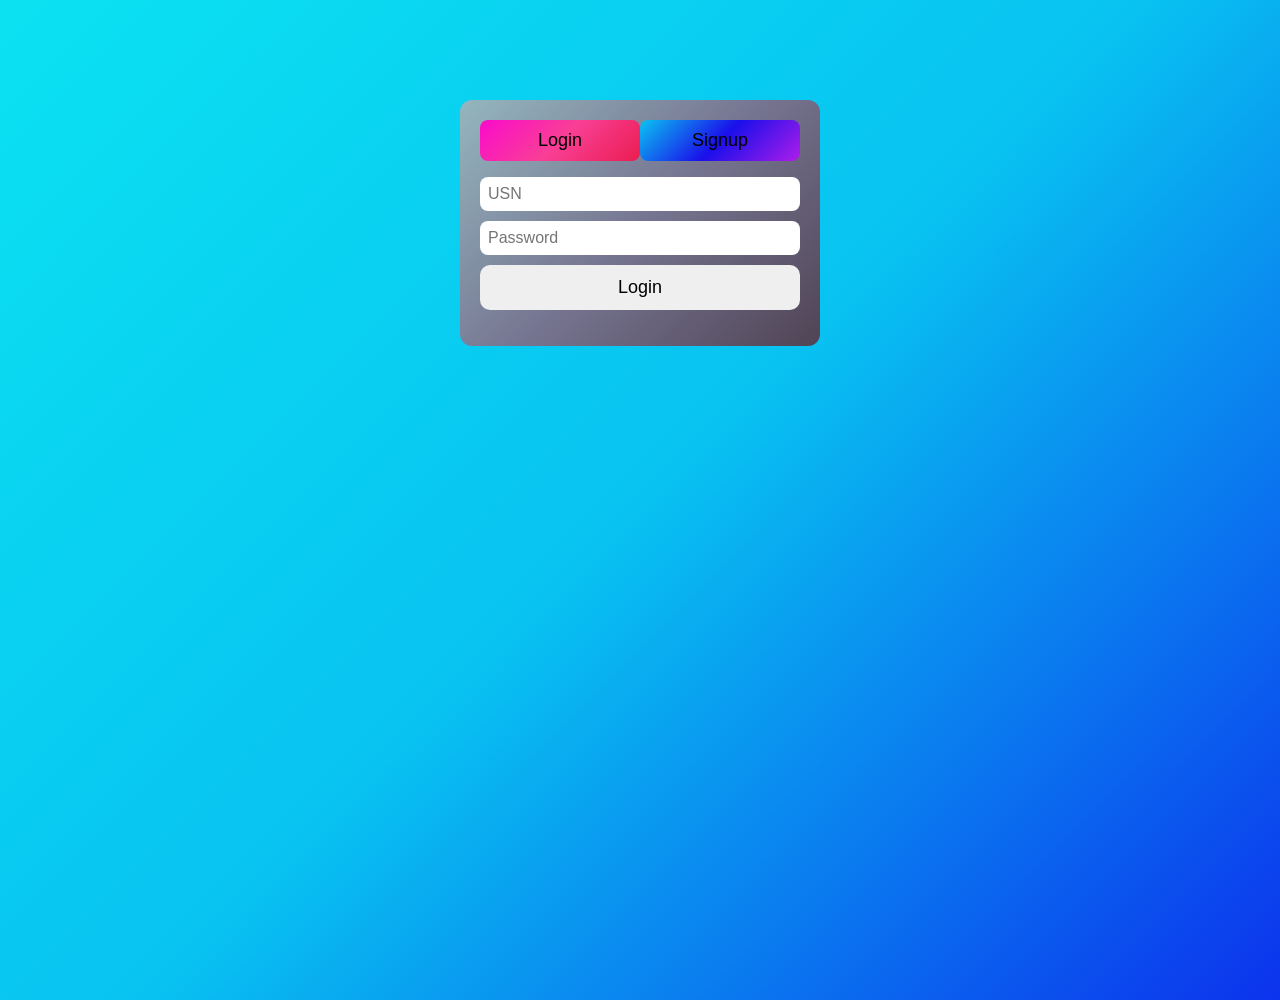
<file: index.html>
<html>
    <head>
        <link rel="stylesheet" href="style.css">
        <title>SmartPantry</title>
    </head>
    <body>
        <header>
            <div class="logo"><img src="logo.png" alt="Logo"></div>
            <div class="name">
                <div class="t itle">What's Left in the Kitchen</div>
                <div class="slogan">-Saving thae best for last</div>
            </div>
            <div class="logged-in"><img src="icon.png" alt="User-icon"><br><span><i id="username-display">username</i></span></div>
        </header>
        <div class="content-wrapper">
            <nav class="sidebar">
                <div class="nav-container">
                    <button class="tab active nav-button">Home</button>
                    <button class="tab nav-button">Add</button>
                    <button class="tab nav-button">Parser</button>
                    <button class="tab nav-button">Select</button>
                    <button class="tab nav-button">Substitute</button>
                    <button class="tab nav-button">AI</button>
                    <button class="tab nav-button">Logout</button>
                </div>
            </nav>
            <main>
                <section id="home" class="page">
                    <h2 class="page-title">Welcome to SmartPantry</h2>
                    <p>SmartPantry helps you keep track of what's in your kitchen, decide what to use, and get smart suggestions on what to cook or buy next.</p>
                    <p>Here's how to use this site:</p>
                    <ul class="home-list">
                        <li><b>Add</b> – enter an item's name and quantity to add it to your pantry list. You can delete individual items or clear the whole list at once.</li>
                        <li><b>Select</b> – tick the checkboxes next to items you want to use, then hit Confirm to send them onward to AI. Deselect All clears every checkbox in one click.</li>
                        <li><b>AI</b> – based on whatever you selected, this page will suggest recipes, substitutes, or what to restock.</li>
                        <li><b>Logout</b> – securely sign out and return to the login page.</li>
                    </ul>
                    <p class="home-tip">Tip: keep your pantry list updated after every grocery run so AI suggestions stay accurate.</p>
                </section>

                <section id="add" class="page" hidden>
                    <h2 class="page-title">Add Items</h2>
                    <form id="add-form">
                        <input type="text" id="item-name" placeholder="Item name" required>
                        <input type="text" id="item-qty" placeholder="Quantity" min="1" required>
                        <button type="submit">Add Item</button>
                    </form>
                    <button id="clear-all-btn">Clear All</button>
                    <ul id="item-list"></ul>
                </section>

                <section id="parser" class="page" hidden>
                    <h2 class="page-title">Recipe Parser Engine</h2>
                    <p>Paste the full HTML source of a food blog's recipe page below (right-click the page → "View Page Source" → copy all → paste here). The engine first looks for the page's structured recipe data, and falls back to scanning the raw markup for ingredient/instruction sections if the blog doesn't provide it.</p>
                    <textarea id="parser-input" rows="8" placeholder="Paste recipe page HTML here..."></textarea>
                    <button id="parse-btn">Parse Recipe</button>
                    <div id="parser-result"></div>
                </section>

                <section id="select" class="page" hidden>
                    <h2 class="page-title">Select Items</h2>
                    <ul id="select-list"></ul>
                    <button id="confirm-btn">Confirm</button>
                    <button id="deselect-btn">Deselect All</button>
                </section>

                <section id="substitute" class="page" hidden>
                    <h2 class="page-title">AI Substitution Matrix</h2>
                    <p>Missing an ingredient? Enter it below — the AI will suggest common substitutes and flag any you already have in your pantry.</p>
                    <div class="sub-input-row">
                        <input type="text" id="sub-ingredient-input" placeholder="e.g. buttermilk, egg, breadcrumbs">
                        <button id="sub-find-btn">Find Substitutes</button>
                    </div>
                    <div id="sub-result"></div>
                </section>

                <section id="ai" class="page" hidden>
                    <h2 class="page-title">AI Suggestions</h2>
                    <p>Selected items:</p>
                    <ul id="ai-selected-list"></ul>
                    <button id="get-recipe-btn">Get Recipe Suggestion</button>
                    <div id="ai-result"></div>
                </section>

                <section id="logout" class="page" hidden></section>
            </main>
        </div>

        <script>
            // ⚠️ For personal / local use only. Do not upload this file anywhere public —
            // this key will be visible to anyone who opens the file.
            const GEMINI_API_KEY = "AQ.Ab8RN6KjPdHg_yLD7TuNWLvl09ah_7djv-WtDq31-cU6472OiA";
            const GEMINI_MODEL = "gemini-3.6-flash";

            // ---- guard: redirect to login if not signed in ----
            if (!localStorage.getItem('currentUser')) {
                window.location.href = 'login.html';
            } else {
                const currentUser = JSON.parse(localStorage.getItem('currentUser'));
                document.getElementById('username-display').textContent = currentUser.usn;

                // ---- per-USN pantry storage helpers ----
                function pantryStorageKey() {
                    return 'pantry_' + currentUser.usn;
                }
                function loadPantry() {
                    try {
                        return JSON.parse(localStorage.getItem(pantryStorageKey()) || '[]');
                    } catch {
                        return [];
                    }
                }
                function savePantry() {
                    localStorage.setItem(pantryStorageKey(), JSON.stringify(pantryItems));
                }

                // ---- shared state (loaded per logged-in USN) ----
                let pantryItems = loadPantry(); // { id, name, qty, selected }
                let nextId = pantryItems.reduce((max, i) => Math.max(max, i.id), 0) + 1;

                const tabs = document.querySelectorAll('.tab');
                const pages = document.querySelectorAll('.page');

                // ---- single source of truth for switching pages ----
                function switchToPage(pageId) {
                    tabs.forEach(t => t.classList.remove('active'));
                    tabs.forEach(t => {
                        if (t.textContent.trim().toLowerCase() === pageId) {
                            t.classList.add('active');
                        }
                    });
                    pages.forEach(page => { page.hidden = page.id !== pageId; });

                    if (pageId === 'add') renderItemList();
                    if (pageId === 'select') renderSelectList();
                    if (pageId === 'ai') renderAiSelected();
                }

                tabs.forEach(function (tab) {
                    tab.addEventListener('click', function () {
                        const targetId = tab.textContent.trim().toLowerCase();

                        if (targetId === 'logout') {
                            localStorage.removeItem('currentUser');
                            window.location.href = 'login.html';
                            return;
                        }

                        switchToPage(targetId);
                    });
                });

                // ---- Add page ----
                const addForm = document.getElementById('add-form');
                const itemList = document.getElementById('item-list');
                const clearAllBtn = document.getElementById('clear-all-btn');

                addForm.addEventListener('submit', function (e) {
                    e.preventDefault();

                    const nameInput = document.getElementById('item-name');
                    const qtyInput = document.getElementById('item-qty');

                    pantryItems.push({
                        id: nextId++,
                        name: nameInput.value,
                        qty: qtyInput.value,
                        selected: false
                    });

                    nameInput.value = '';
                    qtyInput.value = '';
                    savePantry();
                    renderItemList();
                });

                clearAllBtn.addEventListener('click', function () {
                    pantryItems = [];
                    savePantry();
                    renderItemList();
                });

                function renderItemList() {
                    itemList.innerHTML = '';
                    pantryItems.forEach(function (item) {
                        const li = document.createElement('li');
                        li.textContent = `${item.name} - ${item.qty} `;

                        const deleteBtn = document.createElement('button');
                        deleteBtn.textContent = 'Delete';
                        deleteBtn.addEventListener('click', function () {
                            pantryItems = pantryItems.filter(i => i.id !== item.id);
                            savePantry();
                            renderItemList();
                        });

                        li.appendChild(deleteBtn);
                        itemList.appendChild(li);
                    });
                }

                // ---- Recipe Parser Engine ----
                // Runs entirely in the browser on HTML you paste in (no network fetch —
                // arbitrary cross-origin blog pages can't be fetched client-side due to
                // CORS, so this avoids that limitation entirely).
                const parserInput = document.getElementById('parser-input');
                const parseBtn = document.getElementById('parse-btn');
                const parserResult = document.getElementById('parser-result');

                parseBtn.addEventListener('click', function () {
                    const html = parserInput.value.trim();
                    if (!html) {
                        parserResult.innerHTML = `<p class="ai-error">Paste some page HTML first.</p>`;
                        return;
                    }

                    let recipe = null;
                    try {
                        recipe = extractFromJsonLd(html) || extractByHeuristics(html);
                    } catch {
                        recipe = null;
                    }

                    if (!recipe || (!recipe.ingredients.length && !recipe.steps.length)) {
                        parserResult.innerHTML = `<p class="ai-error">Couldn't find a recognizable recipe in that page. Try pasting the full page source (Ctrl/Cmd+U or "View Page Source"), not just the visible text.</p>`;
                        return;
                    }

                    renderParsedRecipe(recipe);
                });

                // Attempt 1: look for schema.org JSON-LD Recipe markup — this is how most
                // real recipe blogs mark themselves up for Google/Pinterest, and how
                // production recipe parsers/scrapers actually work under the hood.
                function extractFromJsonLd(html) {
                    const doc = new DOMParser().parseFromString(html, 'text/html');
                    const scripts = doc.querySelectorAll('script[type="application/ld+json"]');

                    for (const script of scripts) {
                        let data;
                        try {
                            data = JSON.parse(script.textContent);
                        } catch {
                            continue;
                        }

                        const nodes = flattenJsonLd(data);
                        const recipeNode = nodes.find(function (node) {
                            const type = node['@type'];
                            return type === 'Recipe' || (Array.isArray(type) && type.includes('Recipe'));
                        });

                        if (recipeNode) {
                            return {
                                title: recipeNode.name || 'Parsed Recipe',
                                servings: recipeNode.recipeYield ? String(recipeNode.recipeYield) : '',
                                ingredients: (recipeNode.recipeIngredient || []).map(String),
                                steps: extractInstructions(recipeNode.recipeInstructions),
                                source: 'structured data (JSON-LD)'
                            };
                        }
                    }
                    return null;
                }

                // JSON-LD can nest the Recipe inside @graph, or the root can be an array
                // of objects — flatten everything into one list so we can search it.
                function flattenJsonLd(data) {
                    const list = [];
                    function walk(node) {
                        if (!node) return;
                        if (Array.isArray(node)) {
                            node.forEach(walk);
                        } else if (typeof node === 'object') {
                            list.push(node);
                            if (node['@graph']) walk(node['@graph']);
                        }
                    }
                    walk(data);
                    return list;
                }

                function extractInstructions(instructions) {
                    if (!instructions) return [];
                    if (typeof instructions === 'string') {
                        return instructions.split(/\n+/).map(s => s.trim()).filter(Boolean);
                    }
                    if (Array.isArray(instructions)) {
                        return instructions.map(function (step) {
                            if (typeof step === 'string') return step;
                            if (step.text) return step.text;
                            if (step.itemListElement) return extractInstructions(step.itemListElement).join(' ');
                            return '';
                        }).filter(Boolean);
                    }
                    return [];
                }

                // Attempt 2 (fallback): no JSON-LD present — scan the raw HTML for
                // elements whose class/id names hint at ingredients or instructions,
                // which is how most older or messier food blogs structure their markup.
                function extractByHeuristics(html) {
                    const doc = new DOMParser().parseFromString(html, 'text/html');

                    const titleEl = doc.querySelector('h1') || doc.querySelector('title');
                    const title = titleEl ? titleEl.textContent.trim() : 'Parsed Recipe';

                    const ingredientKeywords = /ingredient/i;
                    const stepKeywords = /(instruction|direction|method|step)/i;

                    return {
                        title: title,
                        servings: '',
                        ingredients: collectListItemsNear(doc, ingredientKeywords),
                        steps: collectListItemsNear(doc, stepKeywords),
                        source: 'heuristic scan'
                    };
                }

                function collectListItemsNear(doc, keywordRegex) {
                    const items = [];
                    const all = doc.querySelectorAll('[class], [id]');
                    all.forEach(function (el) {
                        const hint = `${el.className} ${el.id}`;
                        if (keywordRegex.test(hint)) {
                            el.querySelectorAll('li').forEach(function (li) {
                                const text = li.textContent.replace(/\s+/g, ' ').trim();
                                if (text) items.push(text);
                            });
                        }
                    });
                    return [...new Set(items)]; // de-duplicate, keep order
                }

                function renderParsedRecipe(recipe) {
                    const ingredientsHtml = recipe.ingredients
                        .map((ing, idx) => `
                            <li>
                                <label>
                                    <input type="checkbox" class="parsed-ing-check" data-idx="${idx}" checked>
                                    <span>${escapeHtml(ing)}</span>
                                </label>
                            </li>`)
                        .join('');
                    const stepsHtml = recipe.steps.map(s => `<li>${escapeHtml(s)}</li>`).join('');

                    parserResult.innerHTML = `
                        <div class="recipe-card">
                            <div class="recipe-title">${escapeHtml(recipe.title)}</div>
                            <p class="location-note">Extracted via ${escapeHtml(recipe.source)}${recipe.servings ? ` &middot; serves ${escapeHtml(recipe.servings)}` : ''}</p>

                            <div class="recipe-section-label">Ingredients Found</div>
                            <ul class="parsed-ingredients">${ingredientsHtml || '<li>None found</li>'}</ul>
                            <button id="add-parsed-btn" ${recipe.ingredients.length ? '' : 'disabled'}>Add Checked Ingredients to Pantry</button>

                            <div class="recipe-section-label">Steps Found</div>
                            <ol class="recipe-steps">${stepsHtml || '<li>None found</li>'}</ol>
                        </div>
                    `;

                    const addParsedBtn = document.getElementById('add-parsed-btn');
                    if (addParsedBtn) {
                        addParsedBtn.addEventListener('click', function () {
                            const checked = document.querySelectorAll('.parsed-ing-check:checked');
                            checked.forEach(function (box) {
                                const idx = Number(box.dataset.idx);
                                const { name, qty } = splitIngredientText(recipe.ingredients[idx]);
                                pantryItems.push({ id: nextId++, name: name, qty: qty, selected: false });
                            });
                            savePantry();
                            addParsedBtn.textContent = 'Added!';
                            addParsedBtn.disabled = true;
                        });
                    }
                }

                // Best-effort split of e.g. "2 cups flour" into { qty: "2 cups", name: "flour" }.
                function splitIngredientText(text) {
                    const match = text.match(/^([\d¼½¾⅓⅔.\/\s]+(?:[a-zA-Z]+\.?)?)\s+(.*)$/);
                    if (match && match[2]) {
                        return { qty: match[1].trim(), name: match[2].trim() };
                    }
                    return { qty: '1', name: text.trim() };
                }

                // ---- Select page ----
                const selectList = document.getElementById('select-list');
                const confirmBtn = document.getElementById('confirm-btn');
                const deselectBtn = document.getElementById('deselect-btn');

                function renderSelectList() {
                    selectList.innerHTML = '';
                    pantryItems.forEach(function (item) {
                        const li = document.createElement('li');

                        const checkbox = document.createElement('input');
                        checkbox.type = 'checkbox';
                        checkbox.checked = item.selected;
                        checkbox.addEventListener('change', function () {
                            item.selected = checkbox.checked;
                            savePantry();
                        });

                        li.appendChild(checkbox);
                        li.appendChild(document.createTextNode(`${item.name} - ${item.qty}`));
                        selectList.appendChild(li);
                    });
                }

                confirmBtn.addEventListener('click', function () {
                    switchToPage('ai');
                });

                deselectBtn.addEventListener('click', function () {
                    pantryItems.forEach(item => item.selected = false);
                    savePantry();
                    renderSelectList();
                });

                // ---- AI page ----
                const aiSelectedList = document.getElementById('ai-selected-list');
                const getRecipeBtn = document.getElementById('get-recipe-btn');
                const aiResult = document.getElementById('ai-result');

                function renderAiSelected() {
                    aiSelectedList.innerHTML = '';
                    pantryItems.filter(i => i.selected).forEach(function (item) {
                        const li = document.createElement('li');
                        li.textContent = `${item.name} - ${item.qty}`;
                        aiSelectedList.appendChild(li);
                    });
                    // reset the result panel whenever the selection changes underneath it
                    aiResult.innerHTML = '';
                }

                getRecipeBtn.addEventListener('click', fetchRecipeSuggestion);

                // ---- geo-localised price optimiser helper ----
                // Requests the device location. Resolves { lat, lng } on success,
                // or null if permission is denied / unavailable / times out.
                function getDeviceLocation() {
                    return new Promise(function (resolve) {
                        if (!('geolocation' in navigator)) {
                            resolve(null);
                            return;
                        }
                        navigator.geolocation.getCurrentPosition(
                            function (pos) {
                                resolve({
                                    lat: pos.coords.latitude,
                                    lng: pos.coords.longitude
                                });
                            },
                            function () {
                                resolve(null); // denied or failed — fall back to rough estimate
                            },
                            { enableHighAccuracy: false, timeout: 8000, maximumAge: 0 }
                        );
                    });
                }

                async function fetchRecipeSuggestion() {
                    const selectedItems = pantryItems.filter(i => i.selected);

                    if (!GEMINI_API_KEY || GEMINI_API_KEY === "PASTE_YOUR_GEMINI_API_KEY_HERE") {
                        aiResult.innerHTML = `<p class="ai-error">No API key set. Open index.html and paste your key into GEMINI_API_KEY.</p>`;
                        return;
                    }
                    if (selectedItems.length === 0) {
                        aiResult.innerHTML = `<p class="ai-error">Go to Select and tick a few items first.</p>`;
                        return;
                    }

                    // Fire the location permission prompt immediately on click.
                    getRecipeBtn.disabled = true;
                    aiResult.innerHTML = `
                        <div class="ai-loading">
                            <span class="spin"></span>
                            <span>Requesting your location for price estimates...</span>
                        </div>`;

                    const location = await getDeviceLocation();

                    aiResult.innerHTML = `
                        <div class="ai-loading">
                            <span class="spin"></span>
                            <span>Asking the AI what to cook...</span>
                        </div>`;

                    const ingredientText = selectedItems
                        .map(i => `${i.name} (qty: ${i.qty})`)
                        .join(", ");

                    const locationText = location
                        ? `The device's approximate coordinates are latitude ${location.lat.toFixed(4)}, longitude ${location.lng.toFixed(4)}. Use this to inform realistic local Indian market prices near this location where possible.`
                        : `Device location is not available. Give a rough, reasonable nationwide-average Indian market price estimate instead.`;

                    const prompt = `I have these pantry items available: ${ingredientText}.
Suggest ONE simple recipe I can make mainly using these (a few common basics like salt, oil, water are fine to assume). Prefer using as many of the listed items as makes sense — don't force in ones that don't fit. You may add a few extra ingredients not in my pantry if the recipe needs them.

${locationText}
For every ingredient in the final ingredients list — both the ones from my pantry and any extra ones you add — estimate the price in Indian Rupees (INR) for the quantity/amount used in this recipe. Prices must be plain numbers in INR only (no other currency, no symbols in the JSON values).

Also provide a short interactive prep guide: a list of quick mise-en-place tasks to do BEFORE cooking (e.g. washing, chopping, measuring, marinating), separate from the numbered cooking steps.

Respond ONLY with valid JSON (no markdown, no backticks) in exactly this shape:
{
  "title": "Dish Name",
  "usesItems": ["item used 1", "item used 2"],
  "servings": "e.g. 2",
  "prepTime": "e.g. 10 mins",
  "cookTime": "e.g. 15 mins",
  "ingredients": [
    { "name": "ingredient name with quantity", "estPriceINR": 0 }
  ],
  "prepGuide": ["prep task 1", "prep task 2"],
  "steps": ["step 1", "step 2"]
}`;

                    try {
                        const response = await fetch(
                            `https://generativelanguage.googleapis.com/v1beta/models/${GEMINI_MODEL}:generateContent?key=${GEMINI_API_KEY}`,
                            {
                                method: "POST",
                                headers: { "Content-Type": "application/json" },
                                body: JSON.stringify({
                                    contents: [{ parts: [{ text: prompt }] }]
                                })
                            }
                        );

                        if (!response.ok) {
                            const errData = await response.json().catch(() => null);
                            throw new Error(errData?.error?.message || `Request failed (status ${response.status})`);
                        }

                        const data = await response.json();
                        const rawText = data.candidates?.[0]?.content?.parts?.[0]?.text || "";
                        const cleaned = rawText.replace(/```json/g, "").replace(/```/g, "").trim();

                        let recipe;
                        try {
                            recipe = JSON.parse(cleaned);
                        } catch {
                            throw new Error("Couldn't understand the AI's response. Try again.");
                        }

                        renderRecipe(recipe, !!location);

                    } catch (err) {
                        aiResult.innerHTML = `<p class="ai-error">${err.message}</p>`;
                    } finally {
                        getRecipeBtn.disabled = false;
                    }
                }

                function renderRecipe(recipe, usedLocation) {
                    const ingredients = (recipe.ingredients || []).map(function (ing) {
                        if (typeof ing === 'string') {
                            return { name: ing, estPriceINR: 0 };
                        }
                        return {
                            name: ing.name || 'Ingredient',
                            estPriceINR: Number(ing.estPriceINR) || 0
                        };
                    });

                    const grandTotal = ingredients.reduce((sum, i) => sum + i.estPriceINR, 0);

                    const ingredientsHtml = ingredients
                        .map(i => `<li><span>${escapeHtml(i.name)}</span><span class="ing-price">Est: ₹${i.estPriceINR}</span></li>`)
                        .join("");
                    const prepGuideHtml = (recipe.prepGuide || [])
                        .map((task, idx) => `
                            <li>
                                <label>
                                    <input type="checkbox" class="prep-check" data-idx="${idx}">
                                    <span class="prep-task-text">${escapeHtml(task)}</span>
                                </label>
                            </li>`)
                        .join("");
                    const stepsHtml = (recipe.steps || [])
                        .map(s => `<li>${escapeHtml(s)}</li>`).join("");
                    const usesHtml = (recipe.usesItems || [])
                        .map(i => `<span>${escapeHtml(i)}</span>`).join("");

                    aiResult.innerHTML = `
                        <div class="recipe-card">
                            <div class="recipe-title">${escapeHtml(recipe.title || "Suggested Recipe")}</div>
                            <div class="recipe-meta">
                                ${recipe.servings ? `<span>Serves ${escapeHtml(recipe.servings)}</span>` : ""}
                                ${recipe.prepTime ? `<span>Prep ${escapeHtml(recipe.prepTime)}</span>` : ""}
                                ${recipe.cookTime ? `<span>Cook ${escapeHtml(recipe.cookTime)}</span>` : ""}
                            </div>
                            ${usesHtml ? `<div class="uses-row">${usesHtml}</div>` : ""}

                            <div class="recipe-section-label">Ingredients &amp; Estimated Prices</div>
                            <p class="location-note">${usedLocation ? "Prices estimated using your approximate device location." : "Location unavailable — showing rough nationwide estimates."}</p>
                            <ul class="recipe-ingredients">${ingredientsHtml || "<li>Not provided</li>"}</ul>

                            <div class="grand-total">Grand Total: <span>₹${grandTotal}</span></div>

                            <div class="recipe-section-label">Prep Guide</div>
                            <ul class="prep-guide" id="prep-guide-list">${prepGuideHtml || "<li>Not provided</li>"}</ul>

                            <div class="recipe-section-label">Steps</div>
                            <ol class="recipe-steps">${stepsHtml || "<li>Not provided</li>"}</ol>
                        </div>
                    `;

                    attachPrepGuideHandlers();
                }

                function attachPrepGuideHandlers() {
                    document.querySelectorAll('.prep-check').forEach(function (box) {
                        box.addEventListener('change', function () {
                            const li = box.closest('li');
                            li.classList.toggle('prep-done', box.checked);
                        });
                    });
                }

                // ---- AI Substitution Matrix ----
                // Asks the same Gemini model for common substitutes for a given
                // ingredient, then cross-checks the suggestions against what's
                // already sitting in the user's pantry.
                const subInput = document.getElementById('sub-ingredient-input');
                const subFindBtn = document.getElementById('sub-find-btn');
                const subResult = document.getElementById('sub-result');

                subFindBtn.addEventListener('click', findSubstitutes);

                async function findSubstitutes() {
                    const ingredient = subInput.value.trim();
                    if (!ingredient) {
                        subResult.innerHTML = `<p class="ai-error">Type an ingredient first.</p>`;
                        return;
                    }
                    if (!GEMINI_API_KEY || GEMINI_API_KEY === "PASTE_YOUR_GEMINI_API_KEY_HERE") {
                        subResult.innerHTML = `<p class="ai-error">No API key set. Open index.html and paste your key into GEMINI_API_KEY.</p>`;
                        return;
                    }

                    subFindBtn.disabled = true;
                    subResult.innerHTML = `
                        <div class="ai-loading">
                            <span class="spin"></span>
                            <span>Matching substitutes against your pantry...</span>
                        </div>`;

                    const pantryNames = pantryItems.map(i => i.name).join(', ') || 'nothing currently in the pantry';

                    const prompt = `I need a substitute for this ingredient: "${ingredient}".
My current pantry contains: ${pantryNames}.

List 3 to 5 common cooking substitutes for "${ingredient}", ordered from best to worst substitute. For each one, state whether it matches something already in my pantry list above (match loosely on the ingredient name, ignore quantities).

Respond ONLY with valid JSON (no markdown, no backticks) in exactly this shape:
{
  "ingredient": "${ingredient}",
  "substitutes": [
    { "name": "substitute name", "note": "short note, e.g. ratio or how it changes the dish", "inPantry": true }
  ]
}`;

                    try {
                        const response = await fetch(
                            `https://generativelanguage.googleapis.com/v1beta/models/${GEMINI_MODEL}:generateContent?key=${GEMINI_API_KEY}`,
                            {
                                method: "POST",
                                headers: { "Content-Type": "application/json" },
                                body: JSON.stringify({ contents: [{ parts: [{ text: prompt }] }] })
                            }
                        );

                        if (!response.ok) {
                            const errData = await response.json().catch(() => null);
                            throw new Error(errData?.error?.message || `Request failed (status ${response.status})`);
                        }

                        const data = await response.json();
                        const rawText = data.candidates?.[0]?.content?.parts?.[0]?.text || "";
                        const cleaned = rawText.replace(/```json/g, "").replace(/```/g, "").trim();

                        let result;
                        try {
                            result = JSON.parse(cleaned);
                        } catch {
                            throw new Error("Couldn't understand the AI's response. Try again.");
                        }

                        renderSubstitutes(result);

                    } catch (err) {
                        subResult.innerHTML = `<p class="ai-error">${err.message}</p>`;
                    } finally {
                        subFindBtn.disabled = false;
                    }
                }

                function renderSubstitutes(result) {
                    const rows = (result.substitutes || []).map(function (sub) {
                        return `
                            <li class="${sub.inPantry ? 'sub-have' : ''}">
                                <div class="sub-name-row">
                                    <span class="sub-name">${escapeHtml(sub.name || '')}</span>
                                    <span class="sub-badge ${sub.inPantry ? 'sub-badge-yes' : 'sub-badge-no'}">${sub.inPantry ? 'You have this' : 'Not in pantry'}</span>
                                </div>
                                ${sub.note ? `<div class="sub-note">${escapeHtml(sub.note)}</div>` : ''}
                            </li>`;
                    }).join('');

                    subResult.innerHTML = `
                        <div class="recipe-card">
                            <div class="recipe-title">Substitutes for ${escapeHtml(result.ingredient || '')}</div>
                            <ul class="sub-matrix">${rows || '<li>No substitutes found</li>'}</ul>
                        </div>
                    `;
                }

                function escapeHtml(str) {
                    const div = document.createElement('div');
                    div.textContent = str;
                    return div.innerHTML;
                }
            }
        </script>
    </body>
</html>
</file>
<file: style.css>
header{
    display: flex;
    align-items: center;
    justify-content: space-between;
    background: linear-gradient(135deg, #70f930 0%, #06f585 50%, #0b8626 100%);
    padding: 10px 20px;
}
main {
    flex: 1;              /* take up all remaining width next to the sidebar */
    height: 100vh;        /* fill full viewport height */
    overflow-y: auto;     /* scroll if content is taller than the screen */
    box-sizing: border-box;
}
.logo{
    width: 80px;
}
.logo img {
    width:60px;
    height: auto;
}

.logged-in img {
    width: 40px;
    height: 40px;
    border-radius: 50%;   /* optional: makes it a circle, common for user icons */
    object-fit: cover;
}
.name{
    text-align: center;
    flex-grow: 1;
}
.title {
    font-size: 40px;
    font-weight: bold;
}
.slogan {
    font-size: 16px;
    text-align: center;
}
.logged-in{
    display: flex;
    flex-direction: column;
    align-items: center;
    justify-content: center;
}
.sidebar {
    display: flex;
    flex-direction: column;
    justify-content: space-between;
    background: linear-gradient(135deg, #94b6be 0%, #767591 50%, #504455 100%);
    width: 200px;
    box-sizing: border-box;
}
.tab {
    background: linear-gradient(135deg, #0bc3f1 0%, #1a0fea 50%, #ad1dea 100%);
    border: none;
    border-radius: 12px;
    height: clamp(50px, 8vh, 90px);
    padding: 12px;
    font-size: 16px;
}
.tab.active {
    background: linear-gradient(135deg, #fa0bcb 0%, #f93f96 50%, #ea1d50 100%);
}

.content-wrapper {
    display: flex;
    height: 100vh;
}
.nav-button {
  border-radius: 12px;           /* rounded corners */
  padding: clamp(0.75rem, 2vw, 1.25rem) 1rem;  /* scales with viewport */
  font-size: clamp(1rem, 2vw, 1.25rem);
  margin: 4px 8px;               /* small, tight spacing between buttons */
  width: calc(100% - 16px);      /* account for the margin */
}
.nav-container {
  display: flex;
  flex-direction: column;
  gap: 6px;   /* small gap instead of large margins */
}


.auth-box {
    width: 320px;
    margin: 100px auto;
    padding: 20px;
    border-radius: 12px;
    background: linear-gradient(135deg, #94b6be 0%, #767591 50%, #504455 100%);
}
.auth-tabs {
    display: flex;
    margin-bottom: 16px;
}
.auth-tab {
    flex: 1;
    padding: 10px;
    border: none;
    border-radius: 8px;
    background: linear-gradient(135deg, #0bc3f1 0%, #1a0fea 50%, #ad1dea 100%);
}
.auth-tab.active {
    background: linear-gradient(135deg, #fa0bcb 0%, #f93f96 50%, #ea1d50 100%);
}
.auth-form {
    display: flex;
    flex-direction: column;
    gap: 10px;
}
.auth-form input {
    padding: 8px;
    border-radius: 8px;
    border: none;
}
.error {
    color: red;
    font-size: 14px;
}

.auth-form[hidden] {
    display: none;
}

/* ---- bigger buttons and text everywhere ---- */
.tab {
    font-size: 20px;
}
button {
    font-size: 18px;
    padding: 12px 20px;
    border-radius: 10px;
    border: none;
    cursor: pointer;
}
input {
    font-size: 16px;
    padding: 10px;
    border-radius: 8px;
}

/* ---- page titles ---- */
.page-title {
    font-size: 32px;
    color: #ad1dea;
    text-shadow: 1px 1px 2px rgba(0,0,0,0.2);
    border-bottom: 3px solid #0bc3f1;
    padding-bottom: 8px;
    margin-bottom: 16px;
}

/* ---- home page content ---- */
#home p, #home li {
    font-size: 18px;
    line-height: 1.6;
}
.home-tip {
    font-weight: bold;
    color: #06f585;
}

/* ---- per-page background gradients on the white area ---- */
#home {
    background: linear-gradient(135deg, #fdfbfb 0%, #ebedee 100%);
}
#add {
    background: linear-gradient(135deg, #e0f7fa 0%, #b2ebf2 100%);
}
#select {
    background: linear-gradient(135deg, #fce4ec 0%, #f8bbd0 100%);
}
#ai {
    background: linear-gradient(135deg, #ede7f6 0%, #d1c4e9 100%);
}
#parser {
    background: linear-gradient(135deg, #fff3e0 0%, #ffe0b2 100%);
}
#substitute {
    background: linear-gradient(135deg, #f1f8e9 0%, #dcedc8 100%);
}

/* since sections are toggled via [hidden], give each page consistent spacing */
.page {
    padding: 30px;
    height: 100%;
    box-sizing: border-box;
}

/* ---- Add page: item list styling ---- */
#item-list {
    list-style: none;
    padding: 0;
}
#item-list li {
    background: linear-gradient(135deg, #0bc3f1 0%, #1a0fea 100%);
    color: white;
    font-size: 18px;
    padding: 14px 18px;
    margin-bottom: 10px;
    border-radius: 10px;
    display: flex;
    justify-content: space-between;
    align-items: center;
}
#item-list button {
    background: #ea1d50;
    color: white;
    font-size: 14px;
    padding: 6px 12px;
}

/* ---- Select page: checkbox + list styling ---- */
#select-list {
    list-style: none;
    padding: 0;
}
#select-list li {
    background: linear-gradient(135deg, #ad1dea 0%, #fa0bcb 100%);
    color: white;
    font-size: 18px;
    padding: 14px 18px;
    margin-bottom: 10px;
    border-radius: 10px;
    display: flex;
    align-items: center;
    gap: 12px;
}
#select-list input[type="checkbox"] {
    width: 22px;
    height: 22px;
    accent-color: #06f585;
    cursor: pointer;
}

/* ---- AI page: recipe suggestion styling ---- */
#get-recipe-btn {
    background: linear-gradient(135deg, #fa0bcb 0%, #f93f96 50%, #ea1d50 100%);
    color: white;
    margin: 10px 0 20px;
}
#get-recipe-btn:disabled {
    opacity: 0.6;
    cursor: wait;
}

.ai-hint, .ai-error {
    font-size: 16px;
}
.ai-error {
    color: #ea1d50;
    font-weight: bold;
}
.ai-loading {
    display: flex;
    align-items: center;
    gap: 10px;
    font-size: 18px;
    color: #504455;
}
.ai-loading .spin {
    width: 18px;
    height: 18px;
    border: 3px solid #d1c4e9;
    border-top-color: #ad1dea;
    border-radius: 50%;
    animation: spin 0.8s linear infinite;
}
@keyframes spin { to { transform: rotate(360deg); } }

.recipe-card {
    background: rgba(255,255,255,0.6);
    border-radius: 14px;
    padding: 20px 24px;
    margin-top: 10px;
}
.recipe-title {
    font-size: 26px;
    font-weight: bold;
    color: #ad1dea;
    text-shadow: 1px 1px 2px rgba(0,0,0,0.15);
    margin-bottom: 6px;
}
.recipe-meta {
    display: flex;
    flex-wrap: wrap;
    gap: 10px;
    margin-bottom: 14px;
}
.recipe-meta span {
    background: linear-gradient(135deg, #0bc3f1 0%, #1a0fea 100%);
    color: white;
    font-size: 14px;
    padding: 5px 12px;
    border-radius: 20px;
}
.uses-row {
    display: flex;
    flex-wrap: wrap;
    gap: 8px;
    margin-bottom: 16px;
}
.uses-row span {
    background: #06f585;
    color: #0b3d1c;
    font-size: 13px;
    font-weight: bold;
    padding: 4px 10px;
    border-radius: 12px;
}
.recipe-section-label {
    font-size: 18px;
    font-weight: bold;
    color: #504455;
    border-bottom: 2px solid #0bc3f1;
    padding-bottom: 4px;
    margin: 16px 0 10px;
}
.recipe-ingredients {
    list-style: none;
    padding: 0;
}
.recipe-ingredients li {
    background: linear-gradient(135deg, #0bc3f1 0%, #1a0fea 100%);
    color: white;
    font-size: 16px;
    padding: 10px 16px;
    margin-bottom: 8px;
    border-radius: 10px;
}
.recipe-steps {
    list-style: none;
    padding: 0;
    counter-reset: step;
}
.recipe-steps li {
    counter-increment: step;
    background: linear-gradient(135deg, #ad1dea 0%, #fa0bcb 100%);
    color: white;
    font-size: 16px;
    padding: 12px 16px 12px 44px;
    margin-bottom: 8px;
    border-radius: 10px;
    position: relative;
}
.recipe-steps li::before {
    content: counter(step);
    position: absolute;
    left: 12px;
    top: 10px;
    width: 22px;
    height: 22px;
    border-radius: 50%;
    background: #06f585;
    color: #0b3d1c;
    font-size: 13px;
    font-weight: bold;
    display: flex;
    align-items: center;
    justify-content: center;
}

/* =========================================================
   New additions below — signup validation errors, per-item
   price tags, grand total, and the interactive prep guide.
   Nothing above this line was changed.
   ========================================================= */

/* ---- signup validation error message ---- */
#signup-error {
    min-height: 18px;
}

/* ---- ingredient list: name on the left, estimated price on the right ---- */
.recipe-ingredients li {
    display: flex;
    justify-content: space-between;
    align-items: center;
    gap: 10px;
}
.ing-price {
    background: rgba(255,255,255,0.25);
    padding: 3px 10px;
    border-radius: 10px;
    font-size: 13px;
    font-weight: bold;
    white-space: nowrap;
}

/* ---- location note shown above the priced ingredient list ---- */
.location-note {
    font-size: 13px;
    color: #504455;
    font-style: italic;
    margin: -4px 0 10px;
}

/* ---- grand total, shown above the prep guide / procedure ---- */
.grand-total {
    background: linear-gradient(135deg, #06f585 0%, #0b8626 100%);
    color: #0b3d1c;
    font-size: 20px;
    font-weight: bold;
    padding: 12px 18px;
    border-radius: 10px;
    margin: 6px 0 4px;
    display: flex;
    justify-content: space-between;
}
.grand-total span {
    font-size: 22px;
}

/* ---- interactive prep guide checklist ---- */
.prep-guide {
    list-style: none;
    padding: 0;
}
.prep-guide li {
    background: linear-gradient(135deg, #0bc3f1 0%, #1a0fea 100%);
    color: white;
    font-size: 16px;
    padding: 10px 16px;
    margin-bottom: 8px;
    border-radius: 10px;
    transition: opacity 0.2s ease;
}
.prep-guide li.prep-done {
    opacity: 0.55;
}
.prep-guide label {
    display: flex;
    align-items: center;
    gap: 10px;
    cursor: pointer;
}
.prep-guide input[type="checkbox"] {
    width: 20px;
    height: 20px;
    accent-color: #06f585;
    cursor: pointer;
}
.prep-guide li.prep-done .prep-task-text {
    text-decoration: line-through;
}

/* ---- sidebar now holds 7 tabs — let it scroll on short screens ---- */
.sidebar {
    overflow-y: auto;
}

/* ---- Recipe Parser Engine ---- */
#parser-input {
    width: 100%;
    box-sizing: border-box;
    font-family: inherit;
    resize: vertical;
    border-radius: 8px;
    border: none;
    margin-bottom: 10px;
}
#parse-btn {
    background: linear-gradient(135deg, #0bc3f1 0%, #1a0fea 100%);
    color: white;
    margin-bottom: 16px;
}
.parsed-ingredients {
    list-style: none;
    padding: 0;
}
.parsed-ingredients li {
    background: linear-gradient(135deg, #06f585 0%, #0b8626 100%);
    color: #0b3d1c;
    font-size: 16px;
    padding: 10px 16px;
    margin-bottom: 8px;
    border-radius: 10px;
}
.parsed-ingredients label {
    display: flex;
    align-items: center;
    gap: 10px;
    cursor: pointer;
}
.parsed-ingredients input[type="checkbox"] {
    width: 20px;
    height: 20px;
    accent-color: #0b3d1c;
    cursor: pointer;
}
#add-parsed-btn {
    background: linear-gradient(135deg, #fa0bcb 0%, #f93f96 50%, #ea1d50 100%);
    color: white;
    margin: 6px 0 20px;
}
#add-parsed-btn:disabled {
    opacity: 0.6;
    cursor: default;
}

/* ---- AI Substitution Matrix ---- */
.sub-input-row {
    display: flex;
    gap: 10px;
    margin-bottom: 16px;
    flex-wrap: wrap;
}
.sub-input-row input {
    flex: 1;
    min-width: 200px;
}
#sub-find-btn {
    background: linear-gradient(135deg, #fa0bcb 0%, #f93f96 50%, #ea1d50 100%);
    color: white;
}
.sub-matrix {
    list-style: none;
    padding: 0;
}
.sub-matrix li {
    background: linear-gradient(135deg, #0bc3f1 0%, #1a0fea 100%);
    color: white;
    padding: 12px 16px;
    margin-bottom: 10px;
    border-radius: 10px;
}
.sub-matrix li.sub-have {
    background: linear-gradient(135deg, #06f585 0%, #0b8626 100%);
    color: #0b3d1c;
}
.sub-name-row {
    display: flex;
    justify-content: space-between;
    align-items: center;
    gap: 10px;
}
.sub-name {
    font-weight: bold;
    font-size: 16px;
}
.sub-badge {
    font-size: 12px;
    padding: 3px 10px;
    border-radius: 12px;
    white-space: nowrap;
}
.sub-badge-yes {
    background: #0b3d1c;
    color: #06f585;
}
.sub-badge-no {
    background: rgba(0,0,0,0.25);
    color: white;
}
.sub-note {
    font-size: 13px;
    margin-top: 4px;
    opacity: 0.9;
}
</file>
